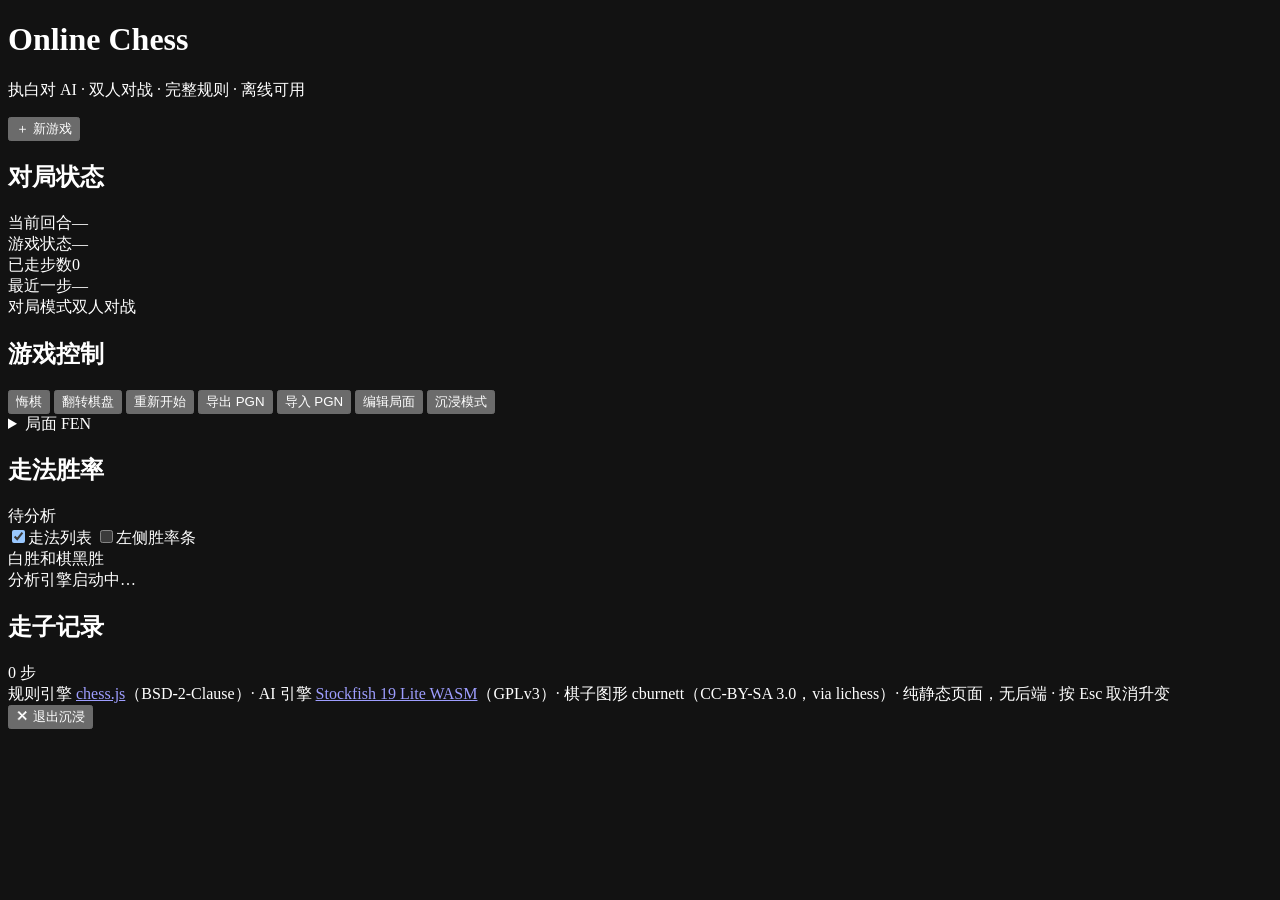
<file: src/shell.html>
<!DOCTYPE html>
<html lang="zh-CN">
<head>
<meta charset="UTF-8">
<meta name="viewport" content="width=device-width, initial-scale=1, viewport-fit=cover">
<meta name="color-scheme" content="dark">
<meta name="description" content="纯前端在线国际象棋：拖拽走子、完整规则（王车易位 / 吃过路兵 / 升变 / 将军 / 将死 / 和棋）、悔棋、翻转棋盘、走子记录与 PGN 导出，无需后端、离线可用。">
<title>Online Chess · 在线国际象棋</title>
<link rel="icon" href="__FAVICON__">
<style>
/*__STYLE__*/
</style>
</head>
<body>

<header class="hero">
  <div class="logo" id="logo" aria-hidden="true"></div>
  <div class="hero-text">
    <h1>Online Chess</h1>
    <p>执白对 AI · 双人对战 · 完整规则 · 离线可用</p>
  </div>
</header>

<main class="layout">
  <!-- 左列：玩家卡片 + 棋盘 -->
  <section class="board-col" aria-label="棋盘区域">
    <div class="player-card" id="playerTop"></div>

    <div class="board-row">
      <div class="eval-bar" aria-hidden="true" title="白方胜率（白下黑上）">
        <div class="eval-fill" id="evalFill"></div>
        <div class="eval-mid"></div>
      </div>
      <div class="board-frame">
        <div class="board" id="board" role="grid" aria-label="国际象棋棋盘"></div>
        <div class="banner-layer" id="bannerLayer" hidden>
          <div class="banner">
            <div class="banner-title" id="bannerTitle"></div>
            <div class="banner-sub" id="bannerSub"></div>
            <div class="btn-row">
              <button class="btn primary" id="bannerNew">再来一局</button>
              <button class="btn ghost" id="bannerClose">查看棋盘</button>
            </div>
          </div>
        </div>
      </div>
    </div>

    <div class="player-card" id="playerBottom"></div>
  </section>

  <!-- 右列：状态 / 走子记录 / 控制 -->
  <aside class="panel" aria-label="对局信息">
    <button class="btn primary btn-new-top" id="btnNew" title="选择模式 / 难度，开一局新游戏">＋ 新游戏</button>

    <div class="row-2col">
      <div class="card status-card">
        <h2>对局状态</h2>
        <div class="stats">
          <div class="stat"><span class="stat-label">当前回合</span><span class="stat-value" id="statTurn">—</span></div>
          <div class="stat"><span class="stat-label">游戏状态</span><span class="stat-value" id="statState">—</span></div>
          <div class="stat"><span class="stat-label">已走步数</span><span class="stat-value" id="statPlies">0</span></div>
          <div class="stat"><span class="stat-label">最近一步</span><span class="stat-value" id="statLast">—</span></div>
          <div class="stat wide"><span class="stat-label">对局模式</span><span class="stat-value" id="statMode">双人对战</span></div>
        </div>
      </div>

      <div class="card controls-card">
        <h2>游戏控制</h2>
        <div class="btn-grid">
          <button class="btn" id="btnUndo" title="撤销最近一步">悔棋</button>
          <button class="btn" id="btnFlip" title="交换黑白视角">翻转棋盘</button>
          <button class="btn" id="btnRestart" title="回到初始局面">重新开始</button>
          <button class="btn" id="btnPgn" title="导出本局棋谱">导出 PGN</button>
          <button class="btn" id="btnImportPgn" title="导入 PGN 棋谱，回看并试走新变化">导入 PGN</button>
          <button class="btn" id="btnEdit" title="编辑局面：自由摆放棋子 / 清空棋盘 / 导入 FEN">编辑局面</button>
          <button class="btn" id="btnImmersive" title="只显示棋盘的专注模式（Esc 退出）">沉浸模式</button>
        </div>
        <details class="advanced">
          <summary>局面 FEN</summary>
          <code id="fenText"></code>
          <button class="btn tiny" id="btnCopyFen" type="button">复制 FEN</button>
        </details>
      </div>
    </div>

    <div class="card editor-card" id="editorCard" hidden>
      <div class="card-head">
        <h2>编辑局面</h2>
        <span class="chip" id="editKings">—</span>
      </div>
      <p class="edit-hint">左侧棋子栏点击拾取 → 点击棋盘放置；拖拽移动；右键 / 拖出棋盘 / ✕ 工具删除</p>
      <div class="edit-palette" id="editPalette"></div>
      <div class="edit-row">
        <div class="seg" data-seg="edit-turn">
          <button class="seg-btn" data-value="w" type="button">白先</button>
          <button class="seg-btn" data-value="b" type="button">黑先</button>
        </div>
        <button class="btn tiny" id="editClear" type="button" title="移除所有棋子">清空棋盘</button>
        <button class="btn tiny" id="editStandard" type="button" title="恢复标准开局摆放">标准开局</button>
        <button class="btn tiny" id="editCurrent" type="button" title="回到进入编辑前的局面">当前局面</button>
      </div>
      <div class="edit-row edit-fen-row">
        <input id="editFen" spellcheck="false" placeholder="粘贴 FEN 导入…">
        <button class="btn tiny" id="editApplyFen" type="button">应用</button>
      </div>
      <div class="btn-row">
        <button class="btn primary" id="editDone" type="button">完成编辑</button>
        <button class="btn ghost" id="editCancel" type="button">取消编辑</button>
      </div>
    </div>

    <div class="card eval-card">
      <div class="card-head">
        <h2>走法胜率</h2>
        <span class="chip" id="evalMeta">待分析</span>
      </div>
      <div class="eval-toggles">
        <label class="switch" title="显示 / 隐藏右侧走法胜率列表">
          <input type="checkbox" id="tglMoves" checked><span class="sl"></span>走法列表
        </label>
        <label class="switch" title="显示 / 隐藏棋盘左侧胜率条">
          <input type="checkbox" id="tglBar"><span class="sl"></span>左侧胜率条
        </label>
      </div>
      <div class="eval-legend"><span class="lg lg-w">白胜</span><span class="lg lg-d">和棋</span><span class="lg lg-b">黑胜</span></div>
      <div class="eval-moves" id="evalMoves"><div class="moves-empty">分析引擎启动中…</div></div>
    </div>

    <div class="card moves-card">
      <div class="card-head">
        <h2>走子记录</h2>
        <span class="chip" id="movesChip">0 步</span>
        <button class="chip chip-btn" id="btnLatest" hidden title="回到最新局面">▸ 回到当前</button>
      </div>
      <div class="moves" id="moves" aria-live="polite"></div>
    </div>
  </aside>
</main>

<footer class="foot">
  规则引擎 <a href="https://github.com/jhlywa/chess.js" target="_blank" rel="noopener">chess.js</a>（BSD-2-Clause）·
  AI 引擎 <a href="https://github.com/nmrugg/stockfish.js" target="_blank" rel="noopener">Stockfish 19 Lite WASM</a>（GPLv3）·
  棋子图形 cburnett（CC-BY-SA 3.0，via lichess）· 纯静态页面，无后端 · 按 Esc 取消升变
</footer>

<noscript><p style="text-align:center;color:#f87171">需要启用 JavaScript 才能对弈。</p></noscript>

<!-- 升变选择 -->
<div class="modal-backdrop" id="promoModal" hidden>
  <div class="modal" role="dialog" aria-modal="true" aria-label="兵升变">
    <h3>兵升变</h3>
    <p class="muted">选择升变后的棋子（按 Esc 取消）</p>
    <div class="promo-grid" id="promoGrid"></div>
    <div class="btn-row">
      <button class="btn ghost" id="promoCancel">取消</button>
    </div>
  </div>
</div>

<!-- 新游戏 -->
<div class="modal-backdrop" id="newModal" hidden>
  <div class="modal new-modal" role="dialog" aria-modal="true" aria-label="新游戏">
    <h3>新游戏</h3>
    <p class="muted">本地对战 · AI 引擎内嵌运行，无需联网</p>

    <div class="field-label">对局模式</div>
    <div class="seg" data-seg="mode">
      <button class="seg-btn" data-value="pvp"><span class="seg-ico pair" data-icon="pair"></span>双人对战</button>
      <button class="seg-btn" data-value="ai-w"><span class="seg-ico" data-icon="wK"></span>执白对 AI</button>
      <button class="seg-btn" data-value="ai-b"><span class="seg-ico" data-icon="bK"></span>执黑对 AI</button>
    </div>

    <div class="field-label">AI 难度</div>
    <div class="seg" data-seg="level" id="levelSeg"></div>

    <div class="field-label">棋盘方向（仅双人模式）</div>
    <div class="seg" data-seg="orientation">
      <button class="seg-btn" data-value="w">白方在下</button>
      <button class="seg-btn" data-value="b">黑方在下</button>
      <button class="seg-btn" data-value="r">随机</button>
    </div>

    <div class="btn-row">
      <button class="btn ghost" id="newCancel">取消</button>
      <button class="btn primary" id="newStart">开始对局</button>
    </div>
  </div>
</div>

<!-- PGN 导出 -->
<div class="modal-backdrop" id="pgnModal" hidden>
  <div class="modal" role="dialog" aria-modal="true" aria-label="导出 PGN">
    <h3>导出 PGN</h3>
    <p class="muted">可复制或下载棋谱，用于复盘与分享</p>
    <div class="pgn-tabs" id="pgnTabs" hidden>
      <button class="pgn-tab active" id="pgnTabNew" type="button">本局（含新走法）</button>
      <button class="pgn-tab" id="pgnTabOrig" type="button">原导入棋谱</button>
    </div>
    <textarea id="pgnText" readonly spellcheck="false"></textarea>
    <div class="btn-row">
      <button class="btn" id="pgnCopy">复制</button>
      <button class="btn" id="pgnDownload">下载 .pgn</button>
      <button class="btn ghost" id="pgnClose">关闭</button>
    </div>
  </div>
</div>

<!-- PGN 导入 -->
<div class="modal-backdrop" id="importModal" hidden>
  <div class="modal" role="dialog" aria-modal="true" aria-label="导入 PGN">
    <h3>导入 PGN 棋谱</h3>
    <p class="muted">粘贴 PGN 文本或选择 .pgn 文件。导入后可点击走子记录回看任意局面，也可在任意位置走出新变化；原始棋谱保持不变，可随时原样导出。</p>
    <input type="file" id="importFile" accept=".pgn,text/plain">
    <textarea id="importText" spellcheck="false" rows="9"
      placeholder='[Event "休闲对局"]&#10;[White "白方"]&#10;[Black "黑方"]&#10;&#10;1. e4 e5 2. Nf3 Nc6 3. Bb5 a6 ...'></textarea>
    <div class="import-error" id="importError" hidden></div>
    <div class="btn-row">
      <button class="btn primary" id="importConfirm">导入</button>
      <button class="btn ghost" id="importCancel">取消</button>
    </div>
  </div>
</div>

<div class="toast" id="toast" role="status"></div>

<!-- 沉浸模式退出按钮 -->
<button class="btn ghost exit-immersive" id="exitImmersive" type="button" title="退出沉浸模式（Esc）">✕ 退出沉浸</button>

<script>
/*__CHESS_JS__*/
</script>
<script>
/*__PIECES__*/
/*__ENGINE__*/
/*__APP__*/
</script>
</body>
</html>
</file>
